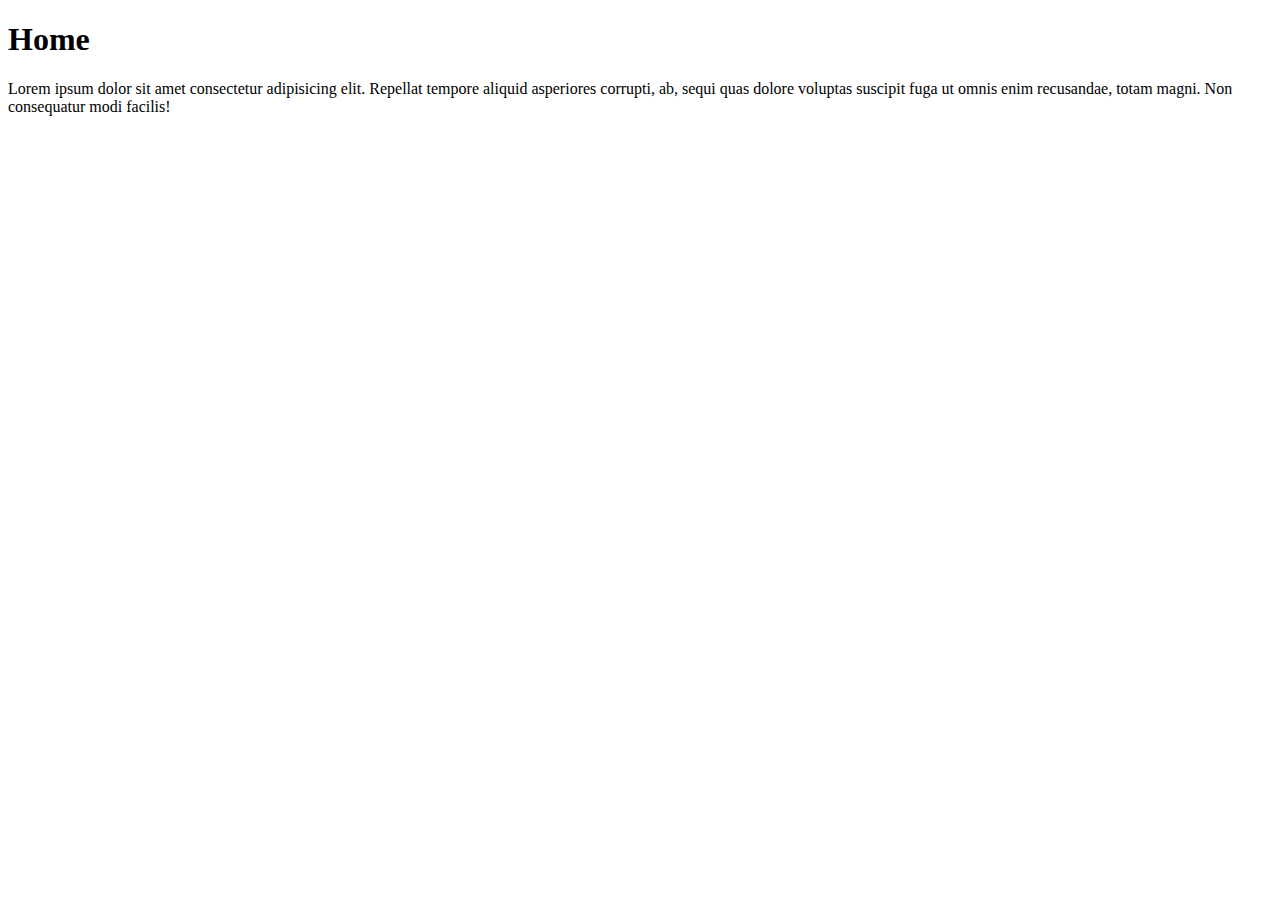
<file: Home.html>
<!DOCTYPE html>
<html lang="en">
<head>
    <meta charset="UTF-8">
    <meta name="viewport" content="width=device-width, initial-scale=1.0">
    <title>Document</title>
</head>
<body>
    <div class="home">
        <h1>Home</h1>
        <p class="home">Lorem ipsum dolor sit amet consectetur adipisicing elit. Repellat tempore aliquid asperiores corrupti, ab, sequi quas dolore voluptas suscipit fuga ut omnis enim recusandae, totam magni. Non consequatur modi facilis!</p>
    </div>
</body>
</html>
</file>
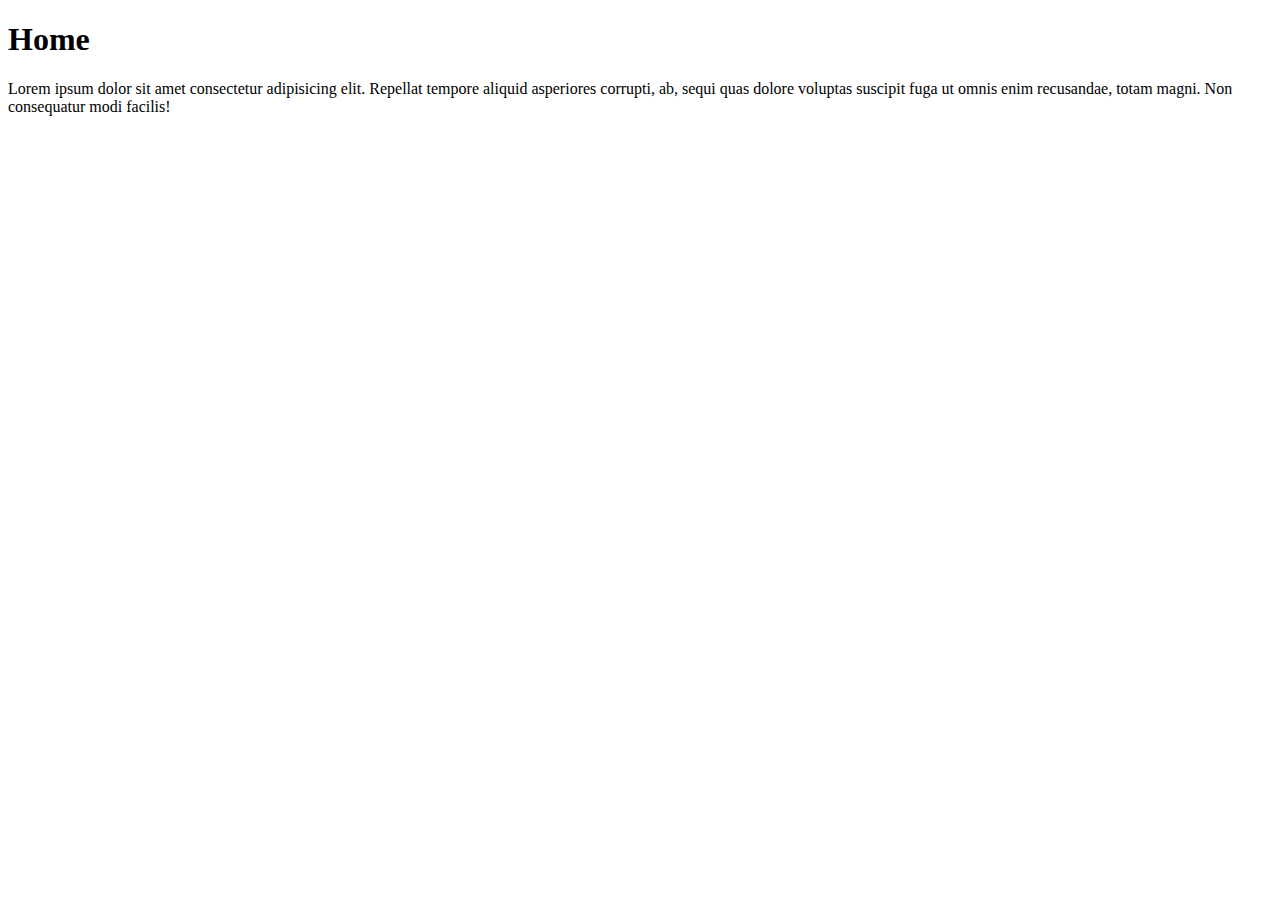
<file: lesson/Home.html>
<!DOCTYPE html>
<html lang="en">
<head>
    <meta charset="UTF-8">
    <meta name="viewport" content="width=device-width, initial-scale=1.0">
    <title>Document</title>
</head>
<body>
    <div class="home">
        <h1>Home</h1>
        <p class="home">Lorem ipsum dolor sit amet consectetur adipisicing elit. Repellat tempore aliquid asperiores corrupti, ab, sequi quas dolore voluptas suscipit fuga ut omnis enim recusandae, totam magni. Non consequatur modi facilis!</p>
    </div>
</body>
</html>
</file>
